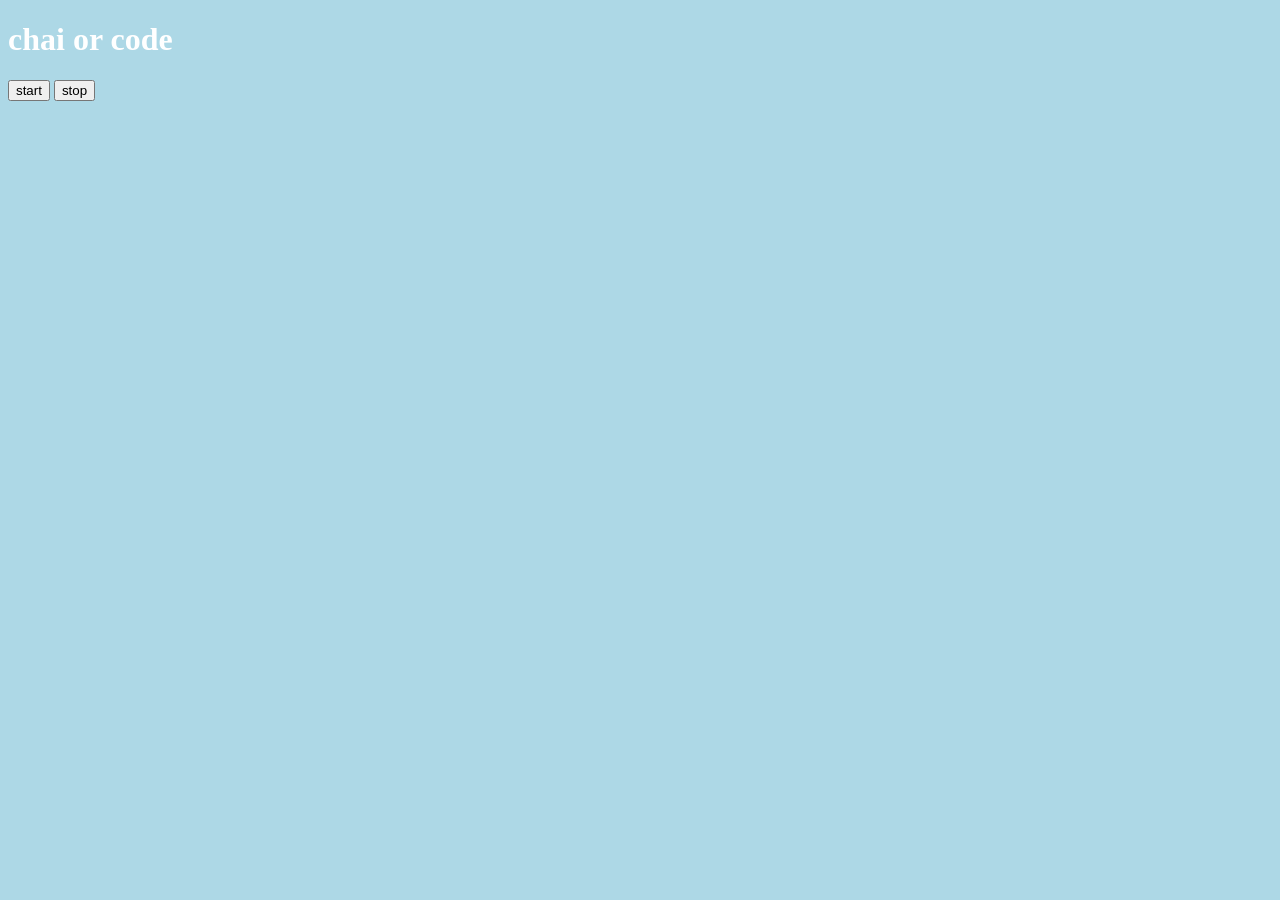
<file: events/two.html>
<!DOCTYPE html>
<html lang="en">

<head>
    <meta charset="UTF-8">
    <meta name="viewport" content="width=device-width, initial-scale=1.0">
    <title>Document</title>
</head>

<body style="background-color: lightblue;">
    <h1 style="color: white;">chai or code</h1>
    <button id="start">start</button>
    <button id="stop">stop</button>
</body>

<script src="./two.js"></script>

</html>
</file>
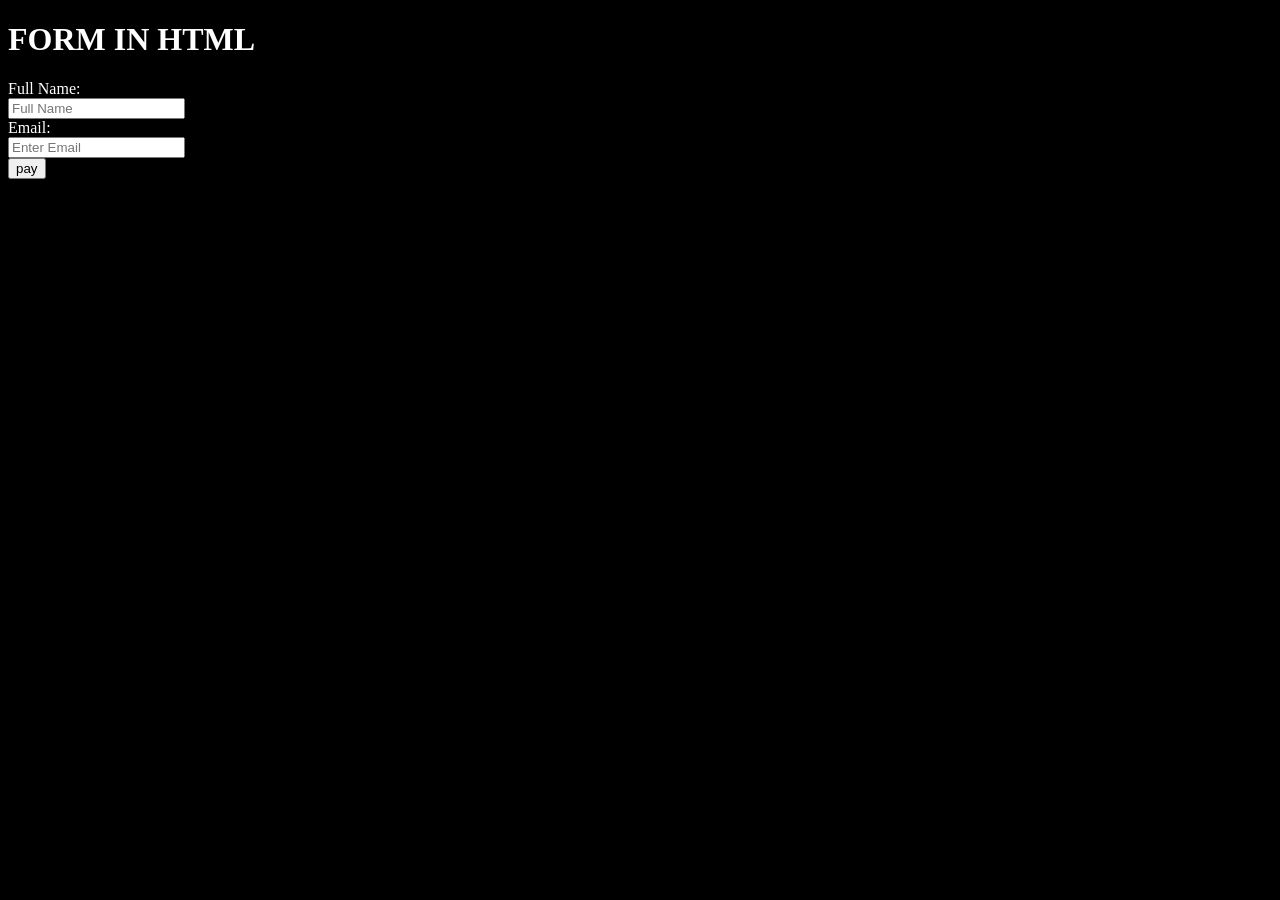
<file: html/forms.html>
<!DOCTYPE html>
<html lang="en">

<head>
    <meta charset="UTF-8">
    <meta name="viewport" content="width=device-width, initial-scale=1.0">
    <title>FORM</title>
    <style>
        body {
            background-color: black;
            color: white;
            cursor: all-scroll;
        }

        h1 {
            cursor: pointer;
        }
    </style>
</head>

<body>


    <h1>FORM IN HTML</h1>
    <form action="" method="GET">
        <label style="cursor: alias;" for="name">Full Name:</label> <br> <!--//br mtlb woh line break kardeta ha -->
        <input type="text" name="" placeholder="Full Name" id="name"><br>

        <label for="email">Email:</label> <br>
        <input type="text" name="" placeholder="Enter Email" id="email"><br>
        <button style="cursor: col-resize;" type="submit">pay</button>

    </form>
</body>

</html>
</file>
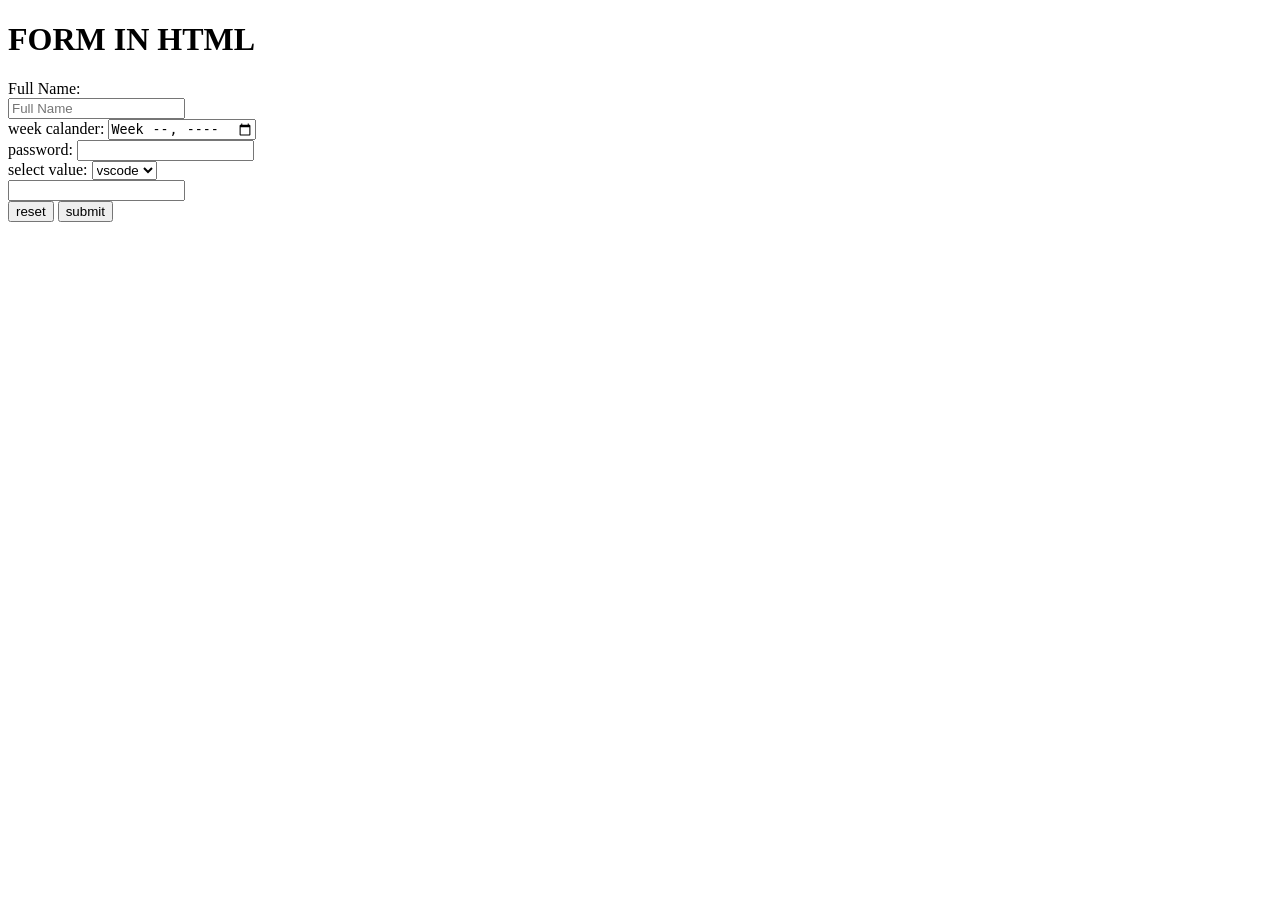
<file: html/input.html>
<!DOCTYPE html>
<html lang="en">

<head>
    <meta charset="UTF-8">
    <meta name="viewport" content="width=device-width, initial-scale=1.0">
    <title>Document</title>
</head>

<body>
    <h1>FORM IN HTML</h1>
    <form action="" method="GET">
        <label style="cursor: alias;" for="name">Full Name:</label> <br> <!--//br mtlb woh line break kardeta ha -->
        <input type="text" name="" placeholder="Full Name" id="name"><br>

        week calander: <input type="week" name="" id=""><br>
        password: <input type="password"><br>


        select value: <select name="ahmed" id=""> <!--  1 se zyada value select karni ho toh multiple laga do -->
            <option value="vscode">vscode</option>
            <option value="html">html</option>
        </select><br>
        <input list="editor" name="editor">
        <datalist id="editor">
            <option value="vscode">vscode</option>
            <option value="html">html</option>
        </datalist><br>
        <input type="reset" value="reset">
        <button style="cursor: col-resize;" type="submit">submit</button>



    </form>
</body>

</html>
</file>
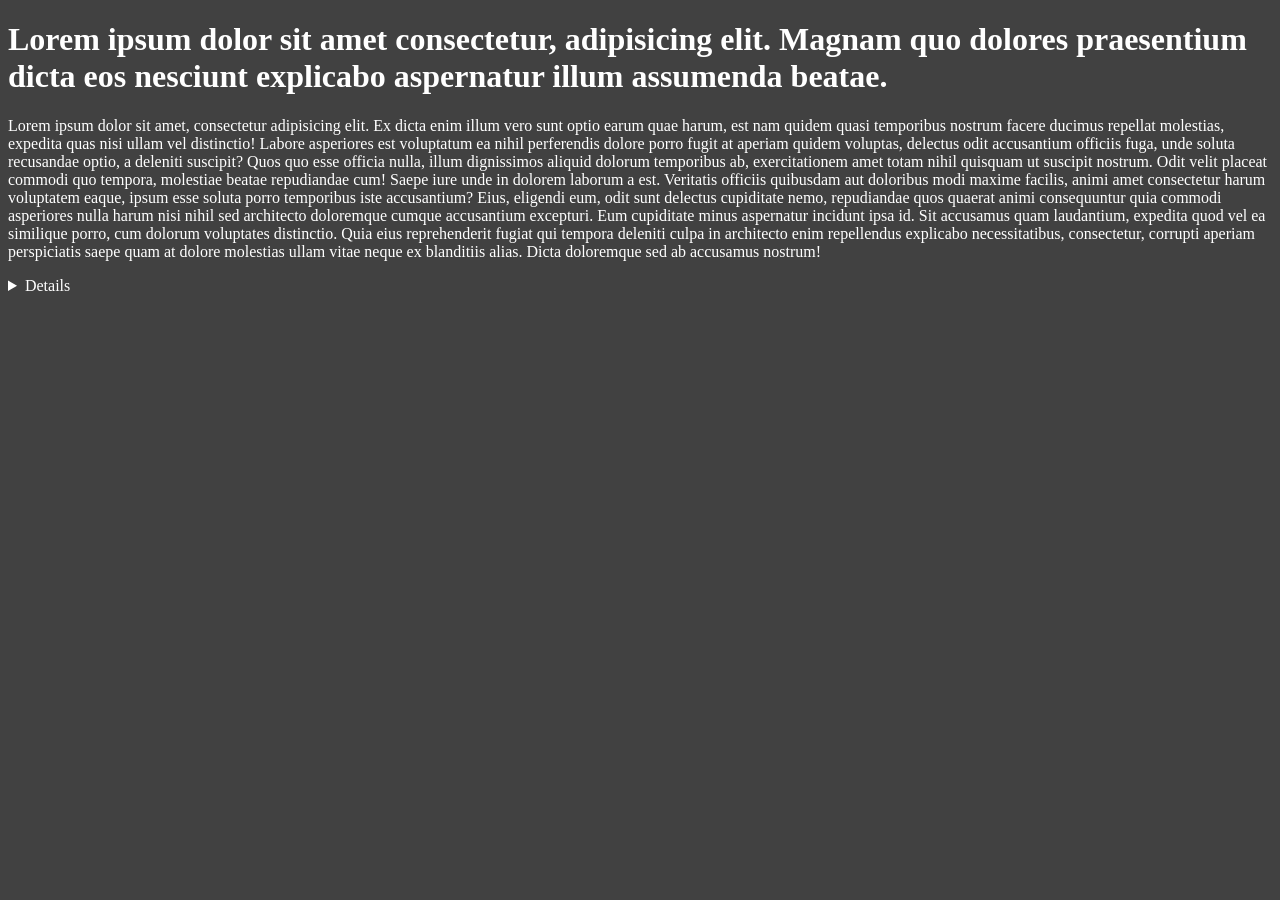
<file: html/one.html>
<!DOCTYPE html>
<html lang="en">

<head>

    <title>Title of the page</title>
    <!-- <style>
        body{
            background-color: #414141;
            color: white;

        }
    </style> -->
    <link rel="stylesheet" href="./one.css">
</head>

<body>
    <h1>Lorem ipsum dolor sit amet consectetur, adipisicing elit. Magnam quo dolores praesentium dicta eos nesciunt
        explicabo aspernatur illum assumenda beatae.</h1>
    <p>Lorem ipsum dolor sit amet, consectetur adipisicing elit. Ex dicta enim illum vero sunt optio earum quae harum,
        est nam quidem quasi temporibus nostrum facere ducimus repellat molestias, expedita quas nisi ullam vel
        distinctio! Labore asperiores est voluptatum ea nihil perferendis dolore porro fugit at aperiam quidem voluptas,
        delectus odit accusantium officiis fuga, unde soluta recusandae optio, a deleniti suscipit? Quos quo esse
        officia nulla, illum dignissimos aliquid dolorum temporibus ab, exercitationem amet totam nihil quisquam ut
        suscipit nostrum. Odit velit placeat commodi quo tempora, molestiae beatae repudiandae cum! Saepe iure unde in
        dolorem laborum a est. Veritatis officiis quibusdam aut doloribus modi maxime facilis, animi amet consectetur
        harum voluptatem eaque, ipsum esse soluta porro temporibus iste accusantium? Eius, eligendi eum, odit sunt
        delectus cupiditate nemo, repudiandae quos quaerat animi consequuntur quia commodi asperiores nulla harum nisi
        nihil sed architecto doloremque cumque accusantium excepturi. Eum cupiditate minus aspernatur incidunt ipsa id.
        Sit accusamus quam laudantium, expedita quod vel ea similique porro, cum dolorum voluptates distinctio. Quia
        eius reprehenderit fugiat qui tempora deleniti culpa in architecto enim repellendus explicabo necessitatibus,
        consectetur, corrupti aperiam perspiciatis saepe quam at dolore molestias ullam vitae neque ex blanditiis alias.
        Dicta doloremque sed ab accusamus nostrum!</p>

   <code></code>
    <kbd></kbd>
    <samp></samp>
    <var></var>
    <pre></pre>

    <din class="header"></din>
    <din class="navbar"></din>
    <din class="content"></din>
    <din class="footer"></din>

    <header></header>
    <nav></nav>
    <section></section>
    <article></article>
    <aside></aside>
    <footer></footer>
    <summary></summary>
    <details></details>


</body>

</html>
</file>
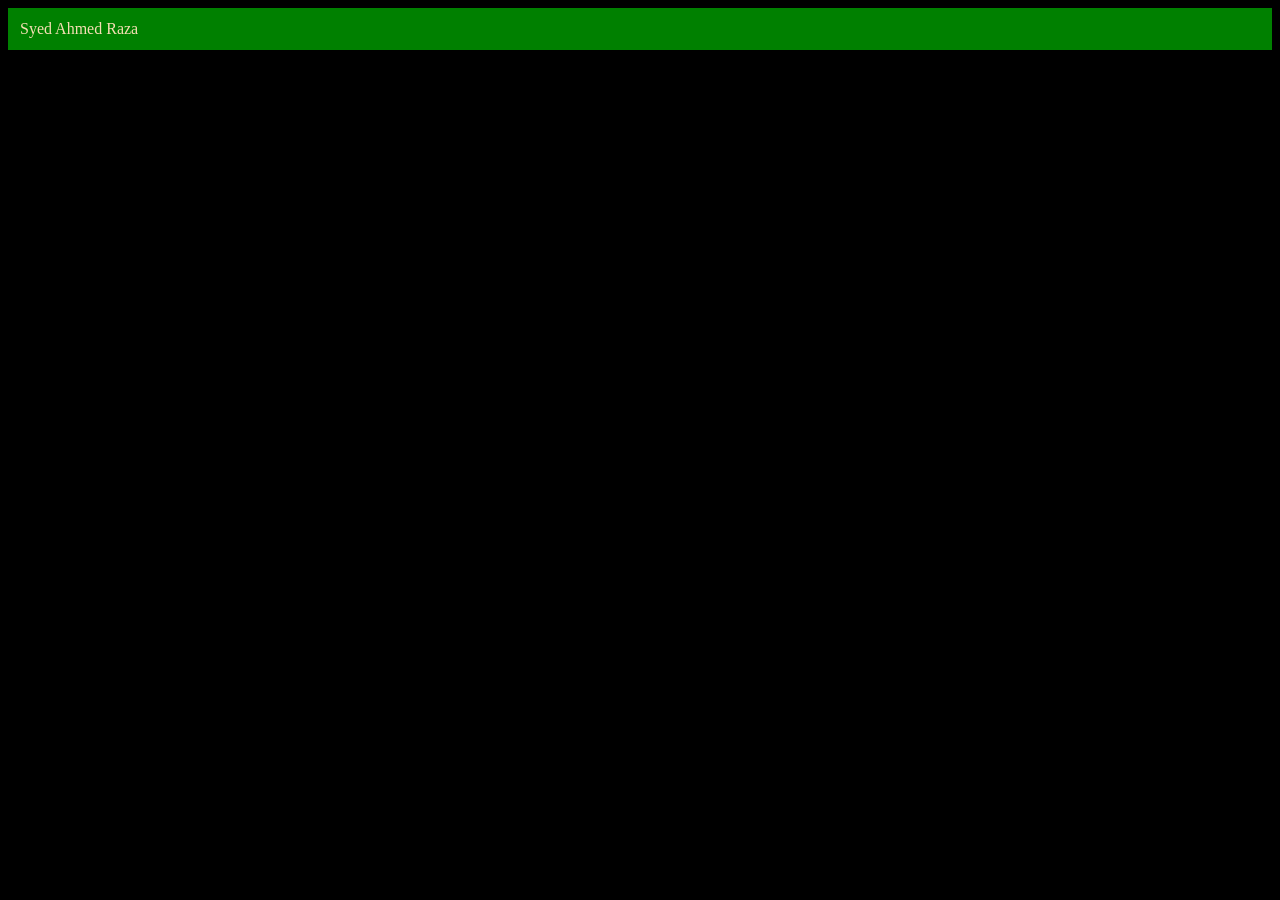
<file: html/three.html>
<!DOCTYPE html>
<html lang="en">

<head>
    <meta charset="UTF-8">
    <meta name="viewport" content="width=device-width, initial-scale=1.0">
    <title>Ahmed bhai</title>
</head>

<body style="background-color: black; color: wheat;">

</body>

<script>
    const div = document.createElement('div')
    console.log(div);
    div.className = "main"
    div.id = Math.round(Math.random() * 10 + 1)
    div.setAttribute("title", "generated title")
    div.style.background = "green"
    div.style.padding = "12px"
    // div.innerText = "chai or code"
    const addText = document.createTextNode("Syed Ahmed Raza")
    div.appendChild(addText)
    document.body.appendChild(div)
</script>

</html>
</file>
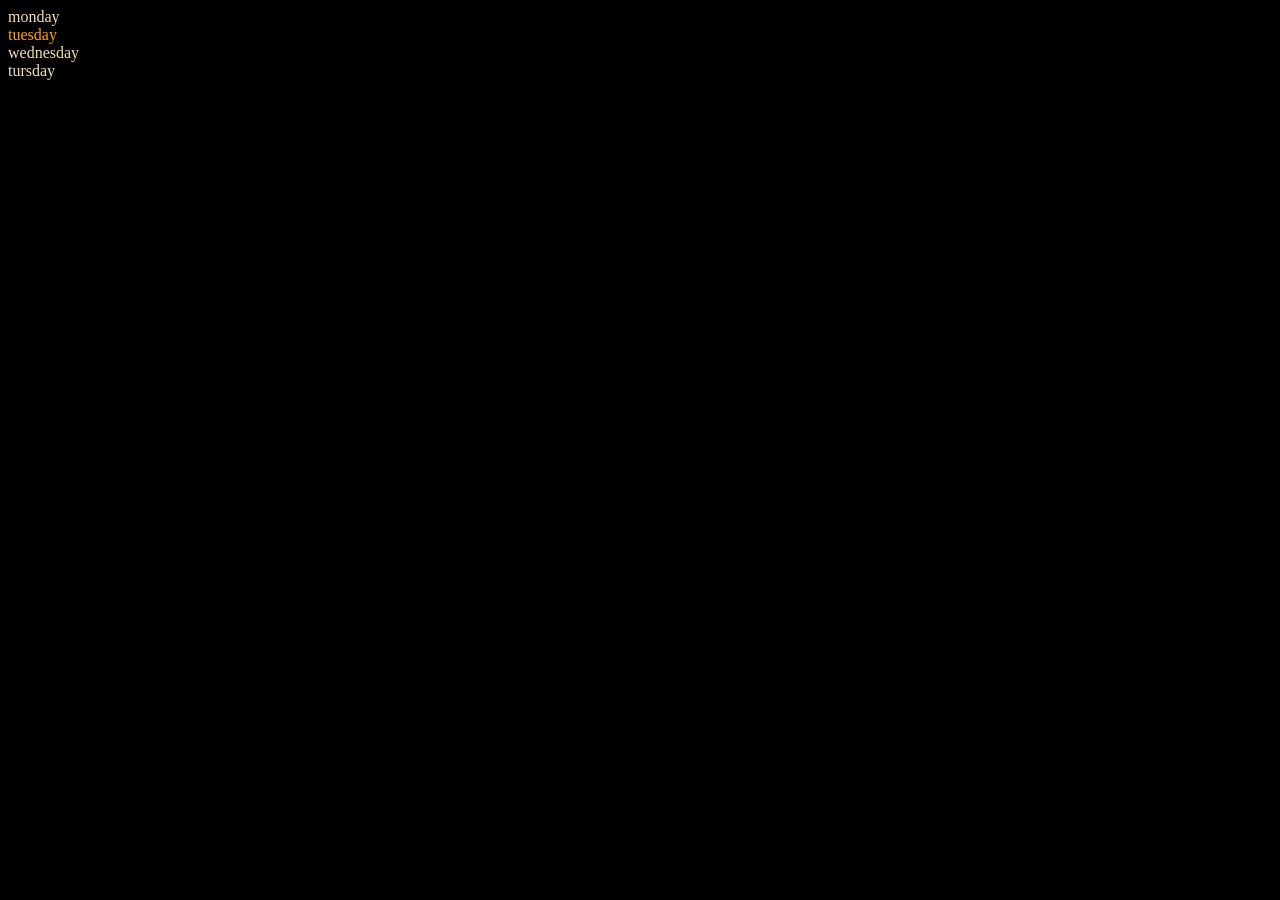
<file: html/two.html>
<!DOCTYPE html>
<html lang="en">

<head>
    <meta charset="UTF-8">
    <meta name="viewport" content="width=device-width, initial-scale=1.0">
    <title>Document</title>
</head>

<body style="background-color: black; color: wheat;">
    <div class="parent">
        <div class="day">monday</div>
        <div class="day">tuesday</div>
        <div class="day">wednesday</div>
        <div class="day">tursday</div>
    </div>
</body>
<script>
    const parent = document.querySelector('.parent')
    console.log(parent);

    console.log(parent.children);

    console.log(parent.children[1].innerHTML);

    for (let i = 0; i < parent.children.length; i++) {
        console.log(parent.children[i]);
    }

    parent.children[1].style.color="orange"
    console.log(parent.firstElementChild);
    console.log(parent.lastElementChild);

    const dayOne=document.querySelector(".day")
    console.log(dayOne);
    console.log(dayOne.parentElement);
    console.log(dayOne.nextElementSibling);
    
    console.log('NODES:' , parent.childNodes);   // space ko bhi count karta ha
    
    
</script>

</html>
</file>
<file: html/one.css>
body{
            background-color: #414141;
            color: white;
        }
</file>
